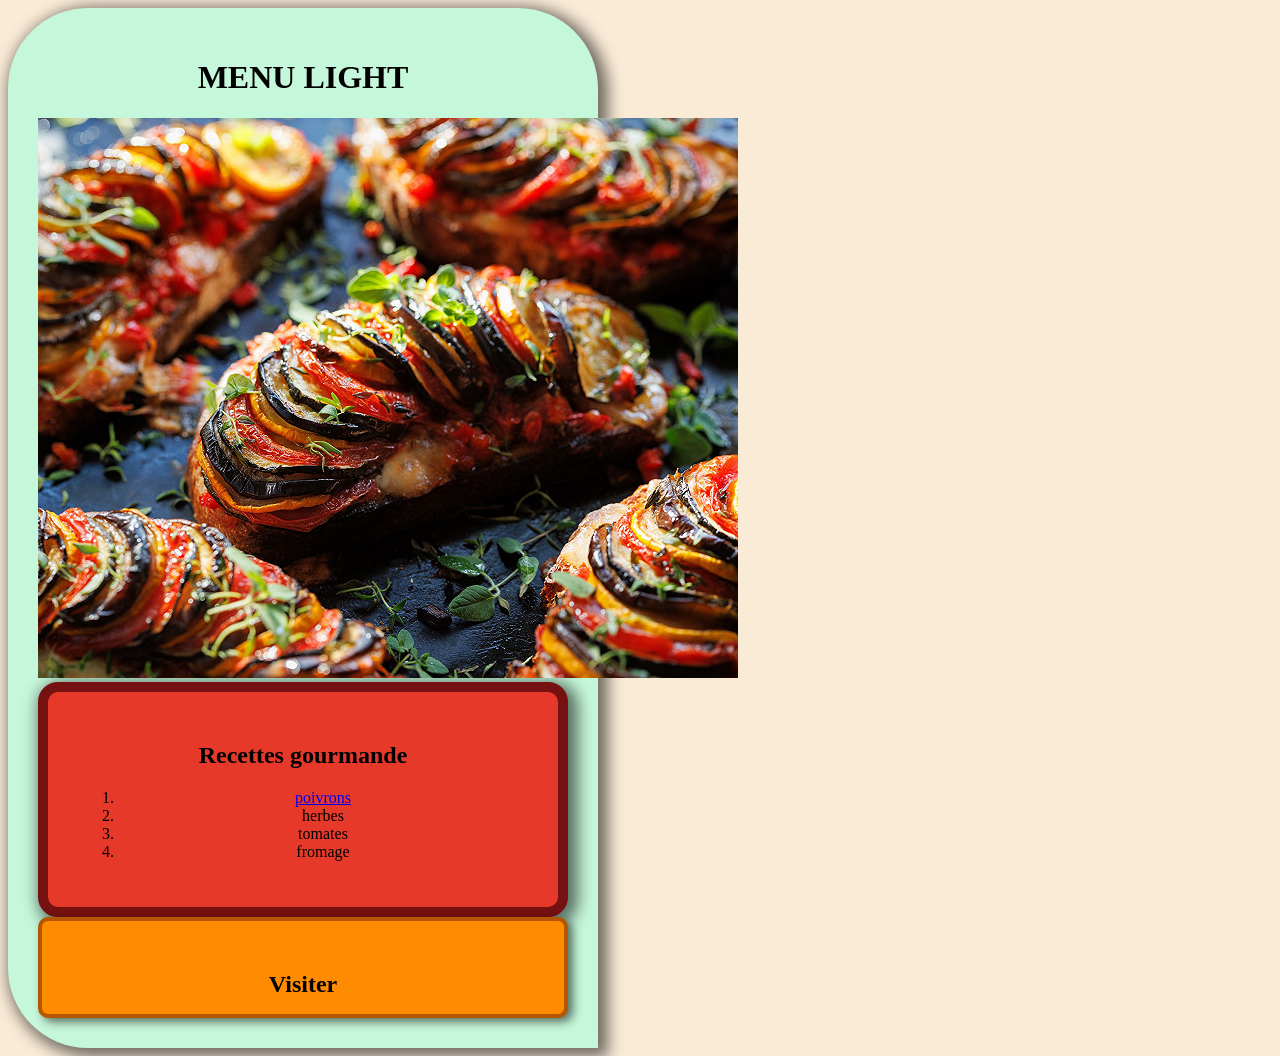
<file: index.html>
<!DOCTYPE html>
<html lang="en">
  <head>
    <meta charset="UTF-8" />
    <meta name="viewport" content="width=device-width, initial-scale=1.0" />
    <title>Document</title>
    <link rel="stylesheet" href="style.css" />
  </head>
  <body>
    <div>
      <h1>MENU LIGHT</h1>
      <img src="bons plats leger img.jpeg" alt="plats chill"/>
      
      <div class="buble"><h2>Recettes gourmande</h2>
      <ol>
        <li> <a href="poivrons.html">poivrons</a></li>
        <li>herbes</li>
        <li>tomates</li>
        <li>fromage</li>
    </div>
    <div class="button"><h2>Visiter</h2> <a href="https://www.cuisineaz.com/minceur/plats-p39"></a></div>
    </div>
  </body>
</html>
</file>
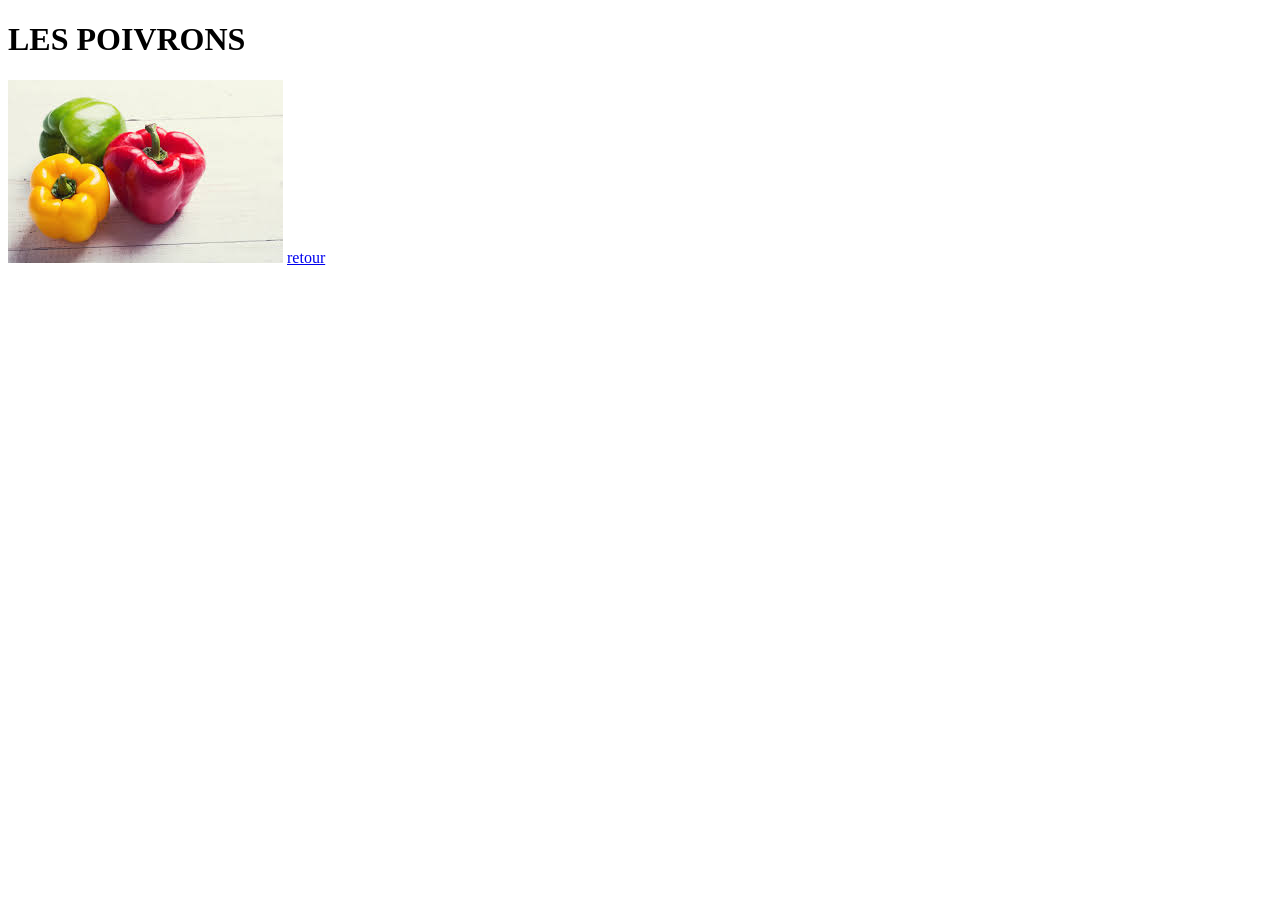
<file: poivrons.html>
<!DOCTYPE html>
<html lang="en">
  <head>
    <meta charset="UTF-8" />
    <meta name="viewport" content="width=device-width, initial-scale=1.0" />
    <title>Document</title>
  </head>
  <body>
    <h1>LES POIVRONS</h1>
    <img src="poivrons surex.jpeg" alt="poivrons" />
    <a href="index.html">retour</a>
  </body>
</html>
</file>
<file: style.css>
body {
  max-width: 590px;
  background-color: antiquewhite;
  text-align: center;
}
div {
  text-align: center;
  border-radius: 80px 80px 0px 80px;
  background-color: #c5f7da;
  box-shadow: 5px 4px 15px 5px rgba(0, 0, 0, 0.55);
  padding: 30px;
}
.button {
  height: 33px;
  flex-shrink: 0;
  border-radius: 10px;
  border: 4px solid #b55700;
  background: #ff8c00;
  box-shadow: 5px 4px 10px 0px rgba(0, 0, 0, 0.55);
}

.buble {
  border-radius: 20px;
  border: 10px solid #751111;
  background: #e73929;
}

img {
  size: 10px;
}
</file>
